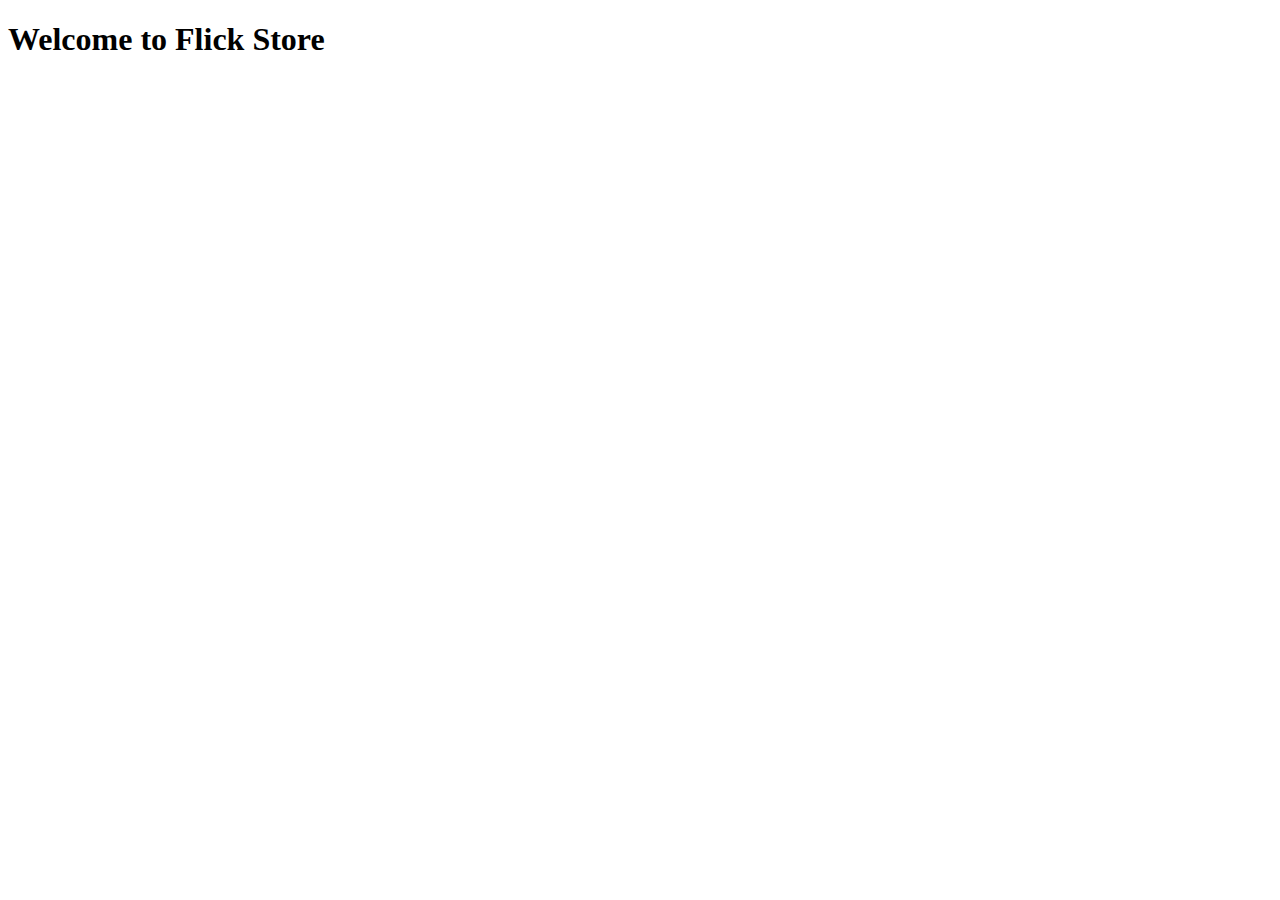
<file: unidad-8.html>
<!DOCTYPE html>
<html lang="es">
  <head>
    <meta charset="UTF-8" />
    <meta name="viewport" content="width=device-width, initial-scale=1.0" />
    <title>Unidad 8</title>
    <link
      href="https://cdn.jsdelivr.net/npm/bootstrap@5.3.7/dist/css/bootstrap.min.css"
      rel="stylesheet"
      integrity="sha384-LN+7fdVzj6u52u30Kp6M/trliBMCMKTyK833zpbD+pXdCLuTusPj697FH4R/5mcr"
      crossorigin="anonymous"
    />
    <script
      src="https://cdn.jsdelivr.net/npm/bootstrap@5.3.7/dist/js/bootstrap.bundle.min.js"
      integrity="sha384-ndDqU0Gzau9qJ1lfW4pNLlhNTkCfHzAVBReH9diLvGRem5+R9g2FzA8ZGN954O5Q"
      crossorigin="anonymous"
    ></script>
  </head>
  <body>
    <section class="products-container container">
      <h1>Welcome to Flick Store</h1>
      <div class="row"></div>
    </section>

    <script>
      fetch("https://fakestoreapi.com/products")
        .then((res) => res.json())
        .then((data) => {
          console.log(data);
          const grid = document.querySelector(".products-container .row");

          const productosPrincipales = data.slice(0, 12);

          productosPrincipales.forEach((producto) => {
            const card = document.createElement("div");
            card.classList.add("producto", "col-3");
            card.innerHTML = `
            <img src="${producto.image}" class="card-img-top" alt="..." />
            <div class="card-body">
                <h5 class="card-title">${producto.title}</h5>
                <p class="card-text">
                ${producto.description}
                </p>
            </div>`;
            grid.appendChild(card);
          });
        })
        .catch((error) => console.log("Ocurrio un error", error));
    </script>
  </body>
</html>
</file>
